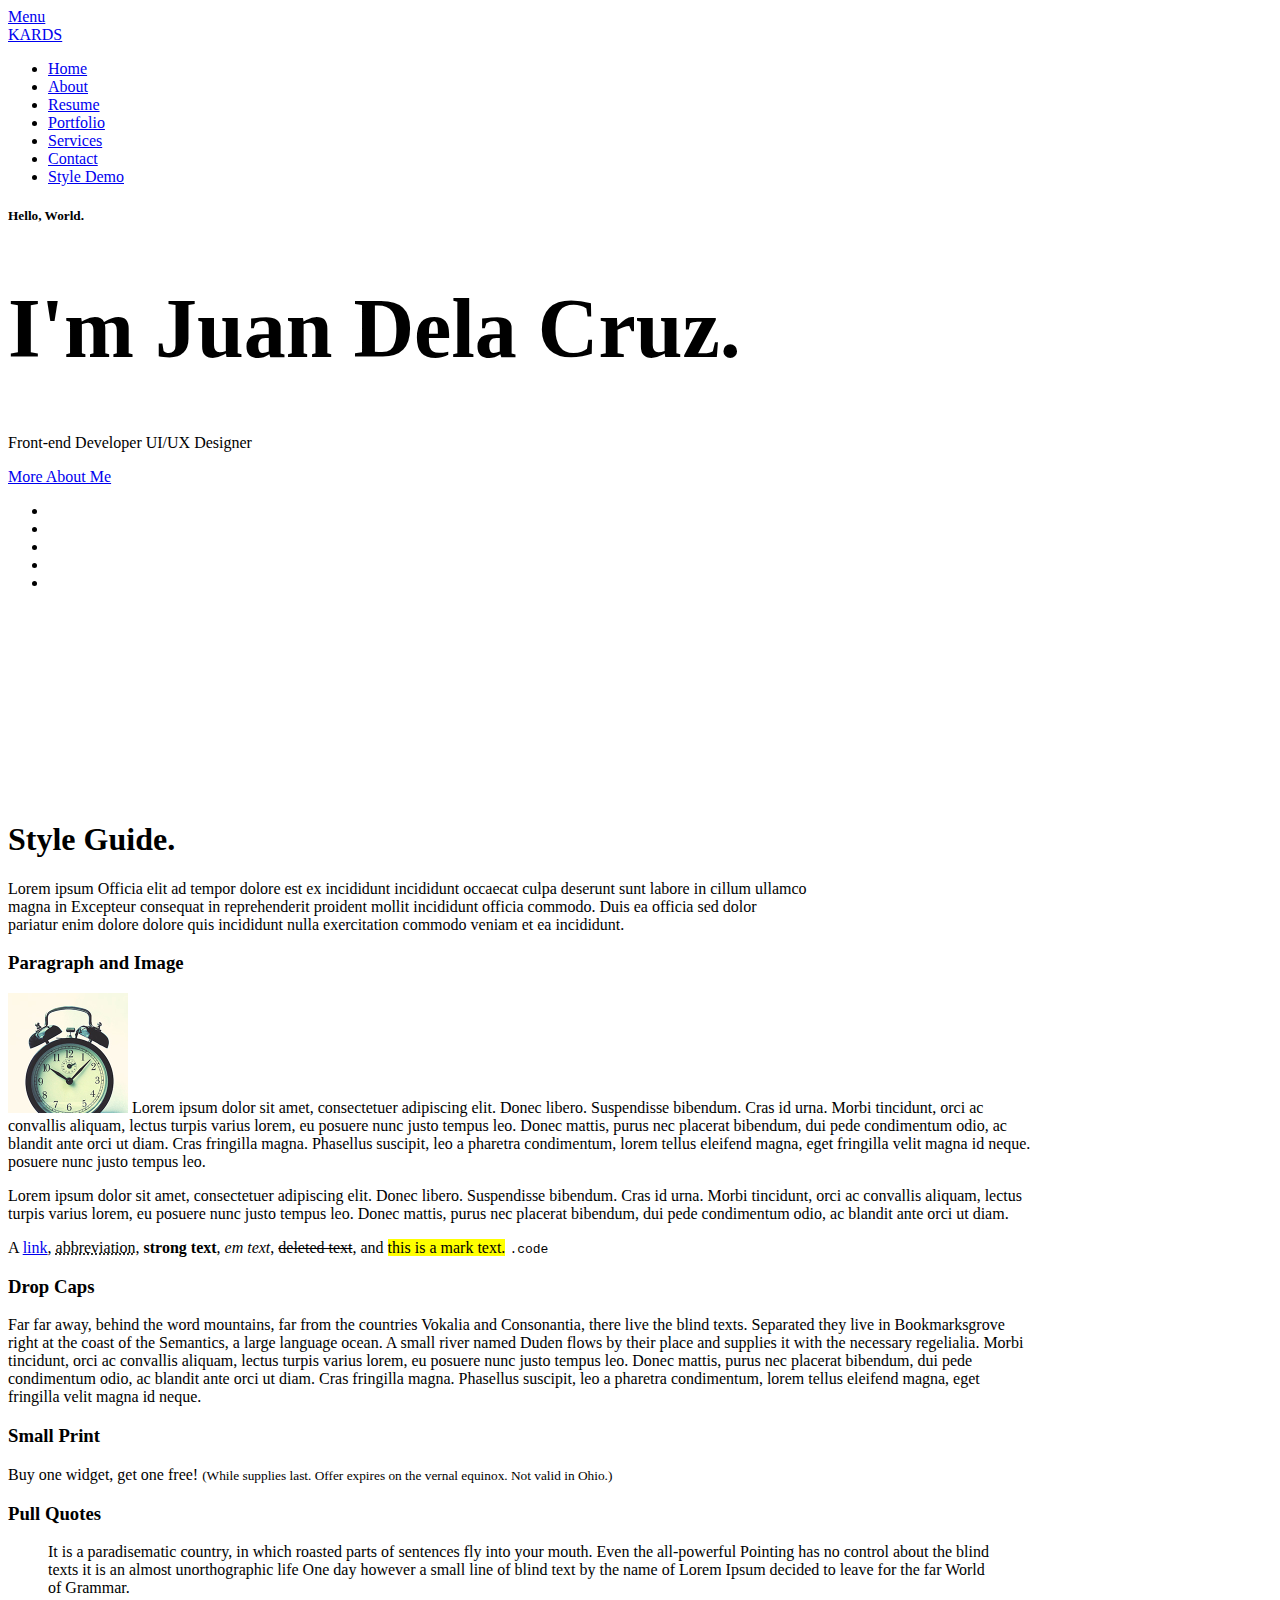
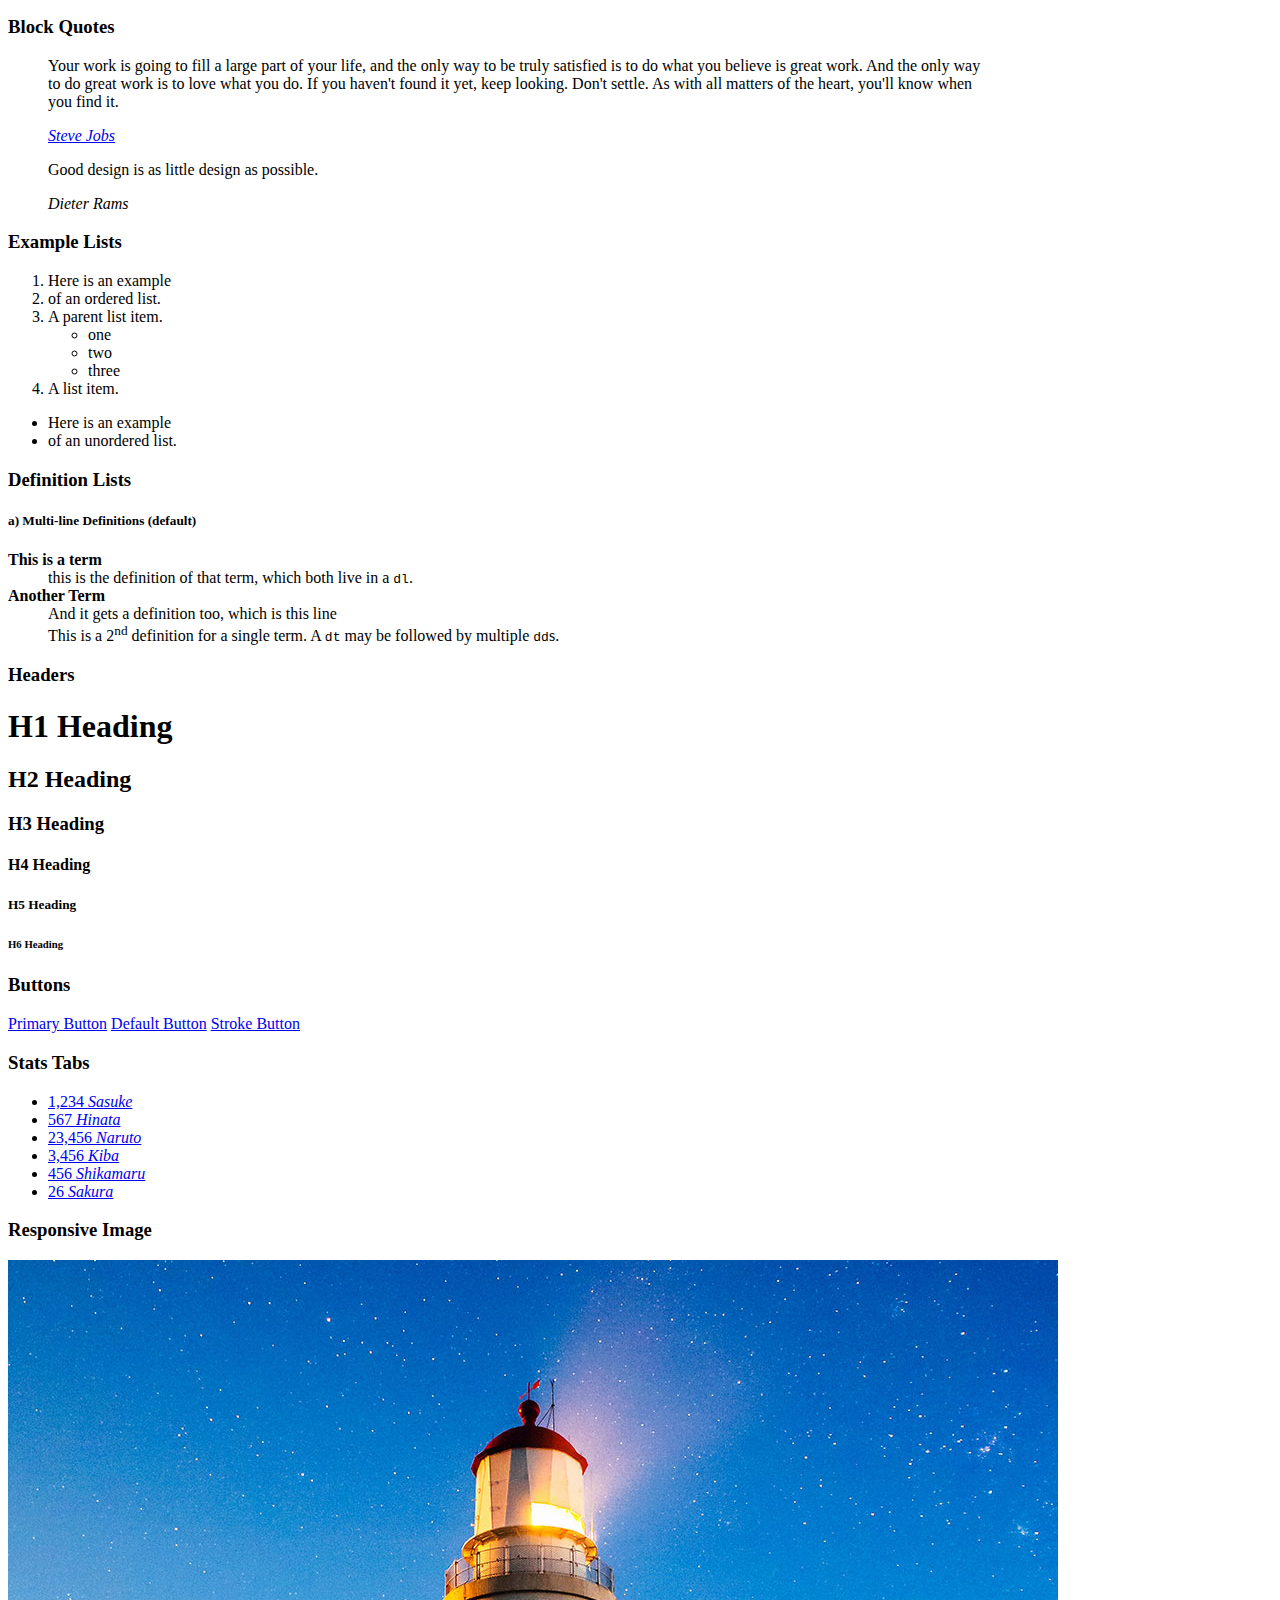
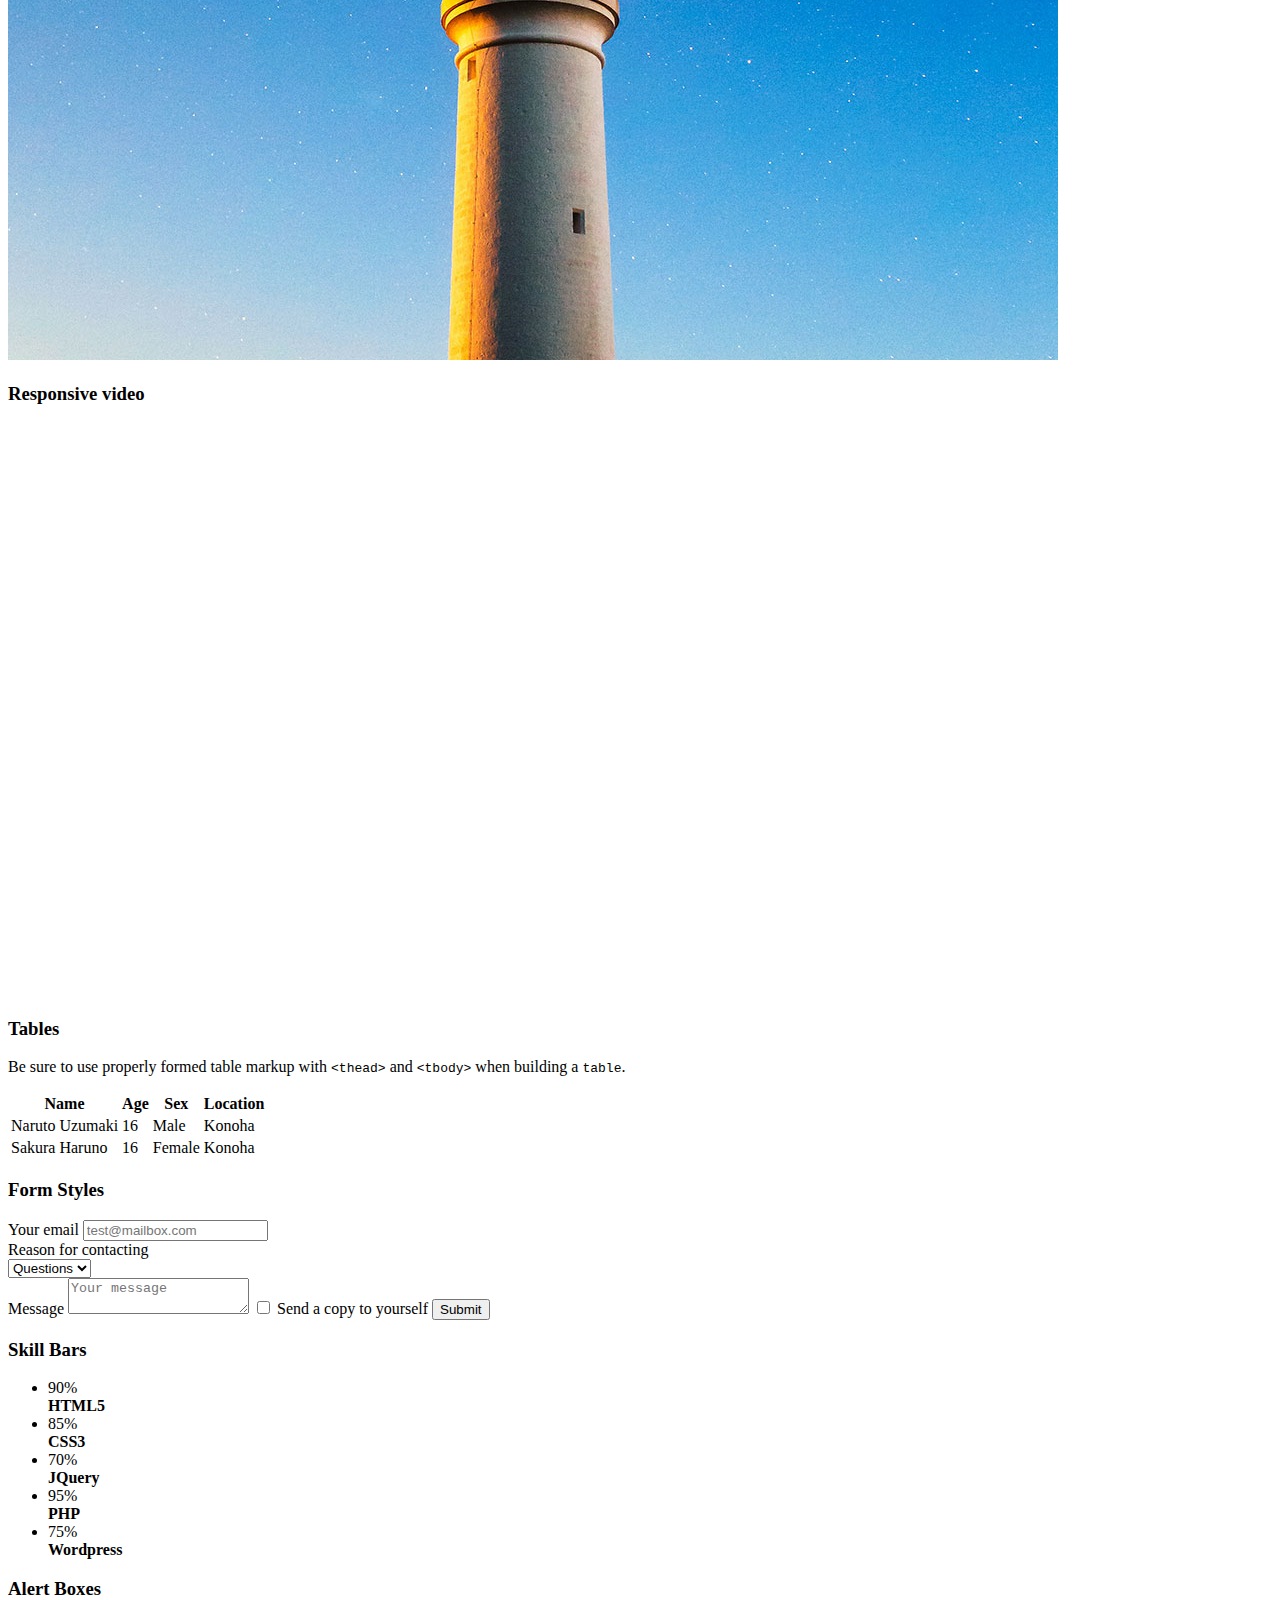
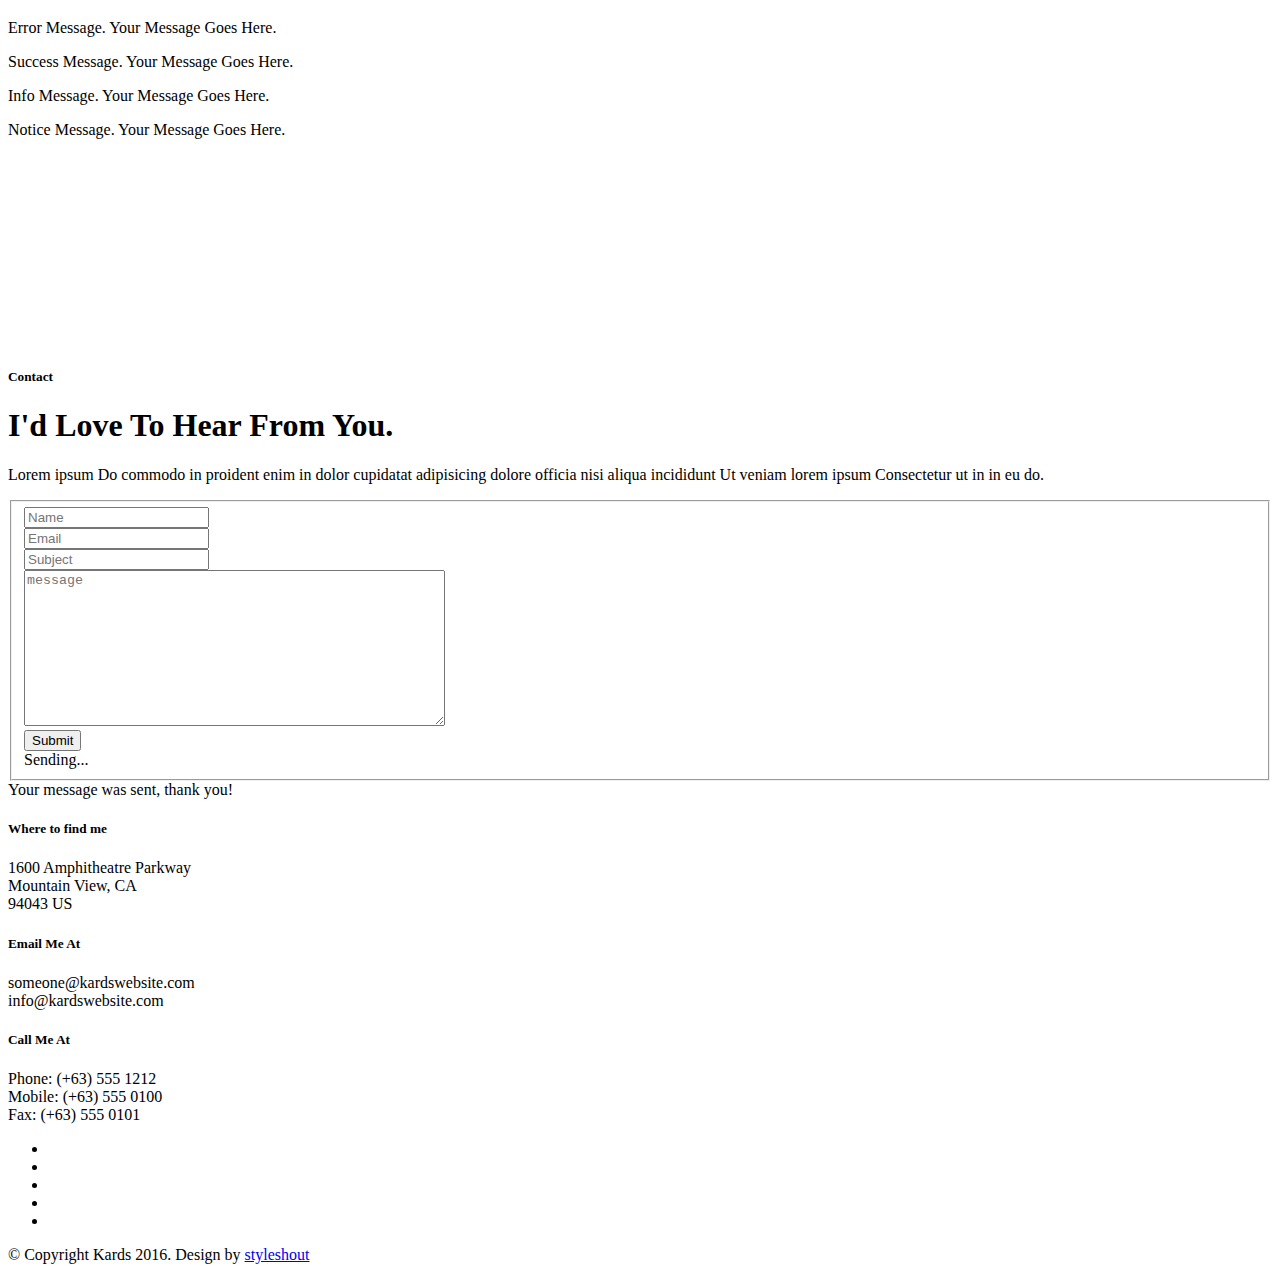
<file: styles.html>
<!DOCTYPE html>
<!--[if IE 8 ]><html class="no-js oldie ie8" lang="en"> <![endif]-->
<!--[if IE 9 ]><html class="no-js oldie ie9" lang="en"> <![endif]-->
<!--[if (gte IE 9)|!(IE)]><!--><html class="no-js" lang="en"> <!--<![endif]-->
<head>

   <!--- basic page needs
   ================================================== -->
   <meta charset="utf-8">
	<title>Style Demo - Kards</title>
	<meta name="description" content="">  
	<meta name="author" content="">

   <!-- mobile specific metas
   ================================================== -->
	<meta name="viewport" content="width=device-width, initial-scale=1, maximum-scale=1">

 	<!-- CSS
   ================================================== -->
   <link rel="stylesheet" href="">  
   <link rel="stylesheet" href="">
   <link rel="stylesheet" href="css/vendor.css">

   <style type="text/css" media="screen">

   	#styles { 
   		background: white;
   		padding-top: 12rem;
   		padding-bottom: 12rem;
   	}
   	#styles .row {
   		max-width: 1024px;
     	}
     	#styles .section-intro {
   		max-width: 800px;
     	}
      	
   </style>       

   <!-- script
   ================================================== -->
	<script src="js/modernizr.js"></script>
	<script src="js/pace.min.js"></script>

   <!-- favicons
	================================================== -->
	<link rel="icon" type="image/png" href="favicon.png">

</head>

<body id="top">

	<!-- header 
   ================================================== -->
   <header>   	
   	<div class="row">

   		<div class="top-bar">
   			<a class="menu-toggle" href="#"><span>Menu</span></a>

	   		<div class="logo">
		         <a href="index.html">KARDS</a>
		      </div>		      

		   	<nav id="main-nav-wrap">
					<ul class="main-navigation">
						<li><a href="index.html#intro" title="">Home</a></li>
						<li><a href="index.html#about" title="">About</a></li>
						<li><a href="index.html#resume" title="">Resume</a></li>
						<li><a href="index.html#portfolio" title="">Portfolio</a></li>
						<li><a href="index.html#services" title="">Services</a></li>					
						<li><a class="smoothscroll"  href="#contact" title="">Contact</a></li>	
						<li><a href="styles.html" title="">Style Demo</a></li>				
					</ul>
				</nav>    		
   		</div> <!-- /top-bar --> 
   		
   	</div> <!-- /row --> 		
   </header> <!-- /header -->

	<!-- intro section
   ================================================== -->
   <section id="intro">   

   	<div class="intro-overlay"></div>	

   	<div class="intro-content">
   		<div class="row">

   			<div class="col-twelve">

	   			<h5>Hello, World.</h5>
	   			<h1>I'm Juan Dela Cruz.</h1>

	   			<p class="intro-position">
	   				<span>Front-end Developer</span>
	   				<span>UI/UX Designer</span> 
	   			</p>

	   			<a class="button stroke smoothscroll" href="#about" title="">More About Me</a>

	   		</div>  
   			
   		</div>   		 		
   	</div> <!-- /intro-content --> 

   	<ul class="intro-social">        
         <li><a href="#"><i class="fa fa-facebook"></i></a></li>
         <li><a href="#"><i class="fa fa-behance"></i></a></li>
         <li><a href="#"><i class="fa fa-twitter"></i></a></li>
         <li><a href="#"><i class="fa fa-dribbble"></i></a></li>
         <li><a href="#"><i class="fa fa-instagram"></i></a></li>
      </ul> <!-- /intro-social -->      	

   </section> <!-- /intro -->


   <!-- Style Demo
   ================================================== -->
   <section id="styles">

   	<div class="row section-intro">

   		<div class="col-twelve">

   			<h1>Style Guide.</h1>

   			<p class="lead">Lorem ipsum Officia elit ad tempor dolore est ex incididunt incididunt occaecat culpa deserunt sunt labore in cillum ullamco magna in Excepteur consequat in reprehenderit proident mollit incididunt officia commodo.
   			Duis ea officia sed dolor pariatur enim dolore dolore quis incididunt nulla exercitation commodo veniam et ea incididunt.</p>   			

   		</div>

     	</div> <!-- /row -->

     	<div class="row">

     		<div class="col-six tab-full">

		      <h3>Paragraph and Image</h3>

		      <p><a href="#"><img width="120" height="120" class="pull-left" alt="sample-image" src="images/sample-image.jpg"></a>
		  		Lorem ipsum dolor sit amet, consectetuer adipiscing elit. Donec libero. Suspendisse bibendum.
		  		Cras id urna. Morbi tincidunt, orci ac convallis aliquam, lectus turpis varius lorem, eu
		  		posuere nunc justo tempus leo. Donec mattis, purus nec placerat bibendum, dui pede condimentum
		  		odio, ac blandit ante orci ut diam. Cras fringilla magna. Phasellus suscipit, leo a pharetra
		  		condimentum, lorem tellus eleifend magna, eget fringilla velit magna id neque.
		  		posuere nunc justo tempus leo. </p>

		  		<p>
		  		Lorem ipsum dolor sit amet, consectetuer adipiscing elit. Donec libero. Suspendisse bibendum.
		  		Cras id urna. Morbi tincidunt, orci ac convallis aliquam, lectus turpis varius lorem, eu
		  		posuere nunc justo tempus leo. Donec mattis, purus nec placerat bibendum, dui pede condimentum
		  		odio, ac blandit ante orci ut diam.	
 			   </p>

            <p>A <a href="#">link</a>,
  			   <abbr title="this really isn't a very good description">abbreviation</abbr>,
  			   <strong>strong text</strong>,
            <em>em text</em>,
  			   <del>deleted text</del>, and
            <mark>this is a mark text.</mark>
            <code>.code</code>
          	</p>

         </div>

         <div class="col-six tab-full">

            <h3>Drop Caps</h3>

	         <p class="drop-cap">Far far away, behind the word mountains, far from the countries Vokalia and Consonantia,
	         there live the blind texts. Separated they live in Bookmarksgrove right at the coast of the
	         Semantics, a large language ocean. A small river named Duden flows by their place and supplies it with the necessary regelialia. Morbi tincidunt, orci ac convallis aliquam, lectus turpis varius lorem, eu	posuere nunc justo tempus leo. Donec mattis, purus nec placerat bibendum, dui pede condimentum odio, ac blandit ante orci ut diam. Cras fringilla magna. Phasellus suscipit, leo a pharetra condimentum, lorem tellus eleifend magna, eget fringilla velit magna id neque.
		  		</p>

		      <h3>Small Print</h3>

		      <p>Buy one widget, get one free!
		  		<small>(While supplies last. Offer expires on the vernal equinox. Not valid in Ohio.)</small>
		  		</p>

		   </div>	         

		</div> <!-- /row -->

		<div class="row">

		  	<div class="col-six tab-full">

		      <h3>Pull Quotes</h3>

		      <aside class="pull-quote">
				   <blockquote>
					   <p>It is a paradisematic country, in which roasted parts of
		            sentences fly into your mouth. Even the all-powerful Pointing has no control about the blind
		            texts it is an almost unorthographic life One day however a small line of blind text by the name
		            of Lorem Ipsum decided to leave for the far World of Grammar.</p>
					</blockquote>
				</aside>

		   </div>

		   <div class="col-six tab-full">

		      <h3>Block Quotes</h3>

		      <blockquote cite="http://where-i-got-my-info-from.com">
				   <p>Your work is going to fill a large part of your life, and the only way to be truly satisfied is
		         to do what you believe is great work. And the only way to do great work is to love what you do.
		         If you haven't found it yet, keep looking. Don't settle. As with all matters of the heart, you'll know when you find it.
		         </p>
		
					<cite>
					   <a href="#">Steve Jobs</a>
					</cite>
			   </blockquote>

		      <blockquote>
		         <p>Good design is as little design as possible.</p>
		         <cite>Dieter Rams</cite>
		      </blockquote>

		   </div>

		</div> <!-- /row -->

		<div class="row half-bottom">

		 	<div class="col-six tab-full">

		      <h3>Example Lists</h3>

		      <ol>
				   <li>Here is an example</li>
				   <li>of an ordered list.</li>
				   <li>A parent list item.
				   	<ul>
				   		<li>one</li>
				   		<li>two</li>
				   		<li>three</li>
				   	</ul>
				   </li>
				   <li>A list item.</li>
			   </ol>

		      <ul class="disc">
				   <li>Here is an example</li>
				   <li>of an unordered list.</li>
			   </ul>	

			   <h3>Definition Lists</h3>	            

		      <h5>a) Multi-line Definitions (default)</h5>

		      <dl>
				   <dt><strong>This is a term</strong></dt>
				      <dd>this is the definition of that term, which both live in a <code>dl</code>.</dd>
				   <dt><strong>Another Term</strong></dt>
				      <dd>And it gets a definition too, which is this line</dd>
				      <dd>This is a 2<sup>nd</sup> definition for a single term. A <code>dt</code> may be followed by multiple <code>dd</code>s.</dd>
			   </dl>

		   </div>

		   <div class="col-six tab-full">		                  

		      <h3>Headers</h3>

		      <h1>H1 Heading</h1>
		      <h2>H2 Heading</h2>
		      <h3>H3 Heading</h3>
		      <h4>H4 Heading</h4>
		      <h5>H5 Heading</h5>
		      <h6>H6 Heading</h6>

		      <h3>Buttons</h3>

		    	<p>
		     		<a class="button button-primary full-width" href="#">Primary Button</a>
		     		<a class="button full-width" href="#">Default Button</a>
		     		<a class="button stroke full-width" href="#">Stroke Button</a>
		     	</p>

		   </div>

		</div> <!-- /row -->

		<div class="row">

		   <div class="col-twelve">

		    	<h3>Stats Tabs</h3>

		      <ul class="stats-tabs">
				   <li><a href="#">1,234 <em>Sasuke</em></a></li>
				   <li><a href="#">567 <em>Hinata</em></a></li>
				   <li><a href="#">23,456 <em>Naruto</em></a></li>
				   <li><a href="#">3,456 <em>Kiba</em></a></li>
				   <li><a href="#">456 <em>Shikamaru</em></a></li>
				   <li><a href="#">26 <em>Sakura</em></a></li>
				</ul>	      		

		   </div>	      	

		</div> <!-- /row -->

		<div class="row half-bottom">

      	<div class="col-six tab-full">

      		<h3>Responsive Image</h3>

      		<p><img src="images/portfolio/modals/m-lighthouse.jpg"></p>

      	</div>

      	<div class="col-six tab-full">

      		<h3>Responsive video</h3>

      		<div class="fluid-video-wrapper">
                  <iframe src="http://player.vimeo.com/video/14592941?title=0&amp;byline=0&amp;portrait=0&amp;color=F64B39" width="500" height="281" frameborder="0" webkitallowfullscreen mozallowfullscreen allowfullscreen></iframe> 
            </div>

      	</div>
      	
      </div> <!-- /row -->

      <div class="row add-bottom">

      	<div class="col-twelve">

      		<h3>Tables</h3>
      		<p>Be sure to use properly formed table markup with <code>&lt;thead&gt;</code> and <code>&lt;tbody&gt;</code> when building a <code>table</code>.</p>

      		<div class="table-responsive">

      			<table>
					  <thead>
					    <tr>
					      <th>Name</th>
					      <th>Age</th>
					      <th>Sex</th>
					      <th>Location</th>					    
					    </tr>
					  </thead>
					  <tbody>
					    <tr>
					      <td>Naruto Uzumaki</td>
					      <td>16</td>
					      <td>Male</td>
					      <td>Konoha</td>					    
					    </tr>
					    <tr>
					      <td>Sakura Haruno</td>
					      <td>16</td>
					      <td>Female</td>
					      <td>Konoha</td>			    
					    </tr>
					  </tbody>
					</table>

      		</div>     		

      	</div>
      	
      </div> <!--row -->

      <div class="row">

		   <div class="col-six tab-full">

		      <h3>Form Styles</h3>

		         <form>
			        	<div>
			         	<label for="sampleInput">Your email</label>
			         	<input class="full-width" type="email" placeholder="test@mailbox.com" id="sampleInput">
			         </div>
			         <div>
			         	<label for="sampleRecipientInput">Reason for contacting</label>
			         	<div class="ss-custom-select">
			         		<select class="full-width" id="sampleRecipientInput">
				           		<option value="Option 1">Questions</option>
				           		<option value="Option 2">Report</option>
				           		<option value="Option 3">Others</option>
				         	</select>
			         	</div>			         	
			         </div>
			       
			       	<label for="exampleMessage">Message</label>
			       	<textarea class="full-width" placeholder="Your message" id="exampleMessage"></textarea>

			        	<label class="add-bottom">
			           	<input type="checkbox">			            
			           	<span class="label-text">Send a copy to yourself</span>
			        	</label>
			       
			        	<input class="button-primary" type="submit" value="Submit">

			      </form>	            

		      </div>

		      <div class="col-six tab-full">

		      		<h3>Skill Bars</h3>

		      		<ul class="skill-bars">
						   <li>
						   	<div class="progress percent90"><span>90%</span></div>
						   	<strong>HTML5</strong>
						   </li>
						   <li>
						   	<div class="progress percent85"><span>85%</span></div>
						   	<strong>CSS3</strong>
						   </li>
						   <li>
						   	<div class="progress percent70"><span>70%</span></div>
						   	<strong>JQuery</strong>
						   </li>
						   <li>
						   	<div class="progress percent95"><span>95%</span></div>
						   	<strong>PHP</strong>
						   </li>
						   <li>

						   	<div class="progress percent75"><span>75%</span></div>
						   	<strong>Wordpress</strong>
						   </li>
		      
						</ul> <!-- /skill-bars -->

			        
			        <h3>Alert Boxes</h3> 
			        
			        <div class="alert-box ss-error hideit">
				        <p>Error Message. Your Message Goes Here.</p>
				        <i class="fa fa-times close"></i>
			        </div><!-- /error -->
			        
			        <div class="alert-box ss-success hideit">
				        <p>Success Message. Your Message Goes Here.</p>
				        <i class="fa fa-times close"></i>
			        </div><!-- /success -->
			        
			        <div class="alert-box ss-info hideit">
				         <p>Info Message. Your Message Goes Here.</p>
				        <i class="fa fa-times close"></i>
			        </div><!-- /info -->
			        
			        <div class="alert-box ss-notice hideit">
				        <p>Notice Message. Your Message Goes Here.</p>
				        <i class="fa fa-times close"></i>
			        </div><!-- /notice -->
			        
			  </div>	         

		</div> <!-- /row -->
		   	
   </section> <!--styles -->	

	
   <!-- contact
   ================================================== -->
	<section id="contact">

		<div class="row section-intro">
   		<div class="col-twelve">

   			<h5>Contact</h5>
   			<h1>I'd Love To Hear From You.</h1>

   			<p class="lead">Lorem ipsum Do commodo in proident enim in dolor cupidatat adipisicing dolore officia nisi aliqua incididunt Ut veniam lorem ipsum Consectetur ut in in eu do.</p>

   		</div> 
   	</div> <!-- /section-intro -->

   	<div class="row contact-form">

   		<div class="col-twelve">

            <!-- form -->
            <form name="contactForm" id="contactForm" method="post" action="">
      			<fieldset>

                  <div class="form-field">
 						   <input name="contactName" type="text" id="contactName" placeholder="Name" value="" minlength="2" required="">
                  </div>
                  <div class="form-field">
	      			   <input name="contactEmail" type="email" id="contactEmail" placeholder="Email" value="" required="">
	               </div>
                  <div class="form-field">
	     				   <input name="contactSubject" type="text" id="contactSubject" placeholder="Subject" value="">
	               </div>                       
                  <div class="form-field">
	                 	<textarea name="contactMessage" id="contactMessage" placeholder="message" rows="10" cols="50" required=""></textarea>
	               </div>                      
                 <div class="form-field">
                     <button class="submitform">Submit</button>
                     <div id="submit-loader">
                        <div class="text-loader">Sending...</div>                             
       				      <div class="s-loader">
								  	<div class="bounce1"></div>
								  	<div class="bounce2"></div>
								  	<div class="bounce3"></div>
								</div>
							</div>
                  </div>

      			</fieldset>
      		</form> <!-- Form End -->

            <!-- contact-warning -->
            <div id="message-warning"></div>            
            <!-- contact-success -->
      		<div id="message-success">
               <i class="fa fa-check"></i>Your message was sent, thank you!<br>
      		</div>

         </div> <!-- /col-twelve -->
   		
   	</div> <!-- /contact-form -->

   	<div class="row contact-info">

   		<div class="col-four tab-full">

   			<div class="icon">
   				<i class="icon-pin"></i>
   			</div>

   			<h5>Where to find me</h5>

   			<p>
            1600 Amphitheatre Parkway<br>
            Mountain View, CA<br>
            94043 US
            </p>

   		</div>

   		<div class="col-four tab-full collapse">

   			<div class="icon">
   				<i class="icon-mail"></i>
   			</div>

   			<h5>Email Me At</h5>

   			<p>someone@kardswebsite.com<br>
			   	info@kardswebsite.com			     
			   </p>

   		</div>

   		<div class="col-four tab-full">

   			<div class="icon">
   				<i class="icon-phone"></i>
   			</div>

   			<h5>Call Me At</h5>

   			<p>Phone: (+63) 555 1212<br>
			   	Mobile: (+63) 555 0100<br>
			     	Fax: (+63) 555 0101
			   </p>

   		</div>
   		
   	</div> <!-- /contact-info -->
		
	</section> <!-- /contact -->


   <!-- footer
   ================================================== -->

   <footer>
     	<div class="row">

     		<div class="col-six tab-full pull-right social">

     			<ul class="footer-social">        
			      <li><a href="#"><i class="fa fa-facebook"></i></a></li>
			      <li><a href="#"><i class="fa fa-behance"></i></a></li>
			      <li><a href="#"><i class="fa fa-twitter"></i></a></li>
			      <li><a href="#"><i class="fa fa-dribbble"></i></a></li>
			      <li><a href="#"><i class="fa fa-instagram"></i></a></li>
			   </ul> 
	      		
	      </div>

      	<div class="col-six tab-full">
	      	<div class="copyright">
		        	<span>© Copyright Kards 2016.</span> 
		        	<span>Design by <a href="http://www.styleshout.com/">styleshout</a></span>	         	
		         </div>		                  
	      	</div>

	      	<div id="go-top">
		         <a class="smoothscroll" title="Back to Top" href="#top"><i class="fa fa-long-arrow-up"></i></a>
		      </div>

      	</div> <!-- /row -->     	
   </footer>    

   <div id="preloader"> 
    	<div id="loader"></div>
   </div> 

   <!-- Java Script
   ================================================== --> 
   <script src="js/jquery-2.1.3.min.js"></script>
   <script src="js/plugins.js"></script>
   <script src="js/main.js"></script>

</body>

</html>
</file>
<file: css/vendor.css>
/**
 * =================================================================== 
 *
 *  Kards v1.0 Vendor/Third Party CSS 
 *  url: styleshout.com
 *  03-01-2016
 *  ------------------------------------------------------------------
 *  TOC:
 *  01. Core Owl Carousel CSS File
 *  02. Magnific Popup CSS
 *
 * =================================================================== 
 */

/* 
 *  01. Core Owl Carousel CSS File
 *	 v1.3.3
 */

/* clearfix */
.owl-carousel .owl-wrapper:after {
	content: ".";
	display: block;
	clear: both;
	visibility: hidden;
	line-height: 0;
	height: 0;
}

/* display none until init */
.owl-carousel {
	display: none;
	position: relative;
	width: 100%;
	-ms-touch-action: pan-y;
}
.owl-carousel .owl-wrapper {
	display: none;
	position: relative;
	-webkit-transform: translate3d(0px, 0px, 0px);
}
.owl-carousel .owl-wrapper-outer {
	overflow: hidden;
	position: relative;
	width: 100%;
}
.owl-carousel .owl-wrapper-outer.autoHeight {
	-webkit-transition: height 500ms ease-in-out;
	-moz-transition: height 500ms ease-in-out;
	-ms-transition: height 500ms ease-in-out;
	-o-transition: height 500ms ease-in-out;
	transition: height 500ms ease-in-out;
}
.owl-carousel .owl-item {
	float: left;
}
.owl-controls .owl-page, .owl-controls .owl-buttons div {
	cursor: pointer;
}
.owl-controls {
	-webkit-user-select: none;
	-khtml-user-select: none;
	-moz-user-select: none;
	-ms-user-select: none;
	user-select: none;
	-webkit-tap-highlight-color: transparent;
}

/* mouse grab icon */
.grabbing {
	cursor: url(grabbing.png) 8 8, move;
}

/* fix */
.owl-carousel .owl-wrapper, .owl-carousel .owl-item {
	-webkit-backface-visibility: hidden;
	-moz-backface-visibility: hidden;
	-ms-backface-visibility: hidden;
	-webkit-transform: translate3d(0, 0, 0);
	-moz-transform: translate3d(0, 0, 0);
	-ms-transform: translate3d(0, 0, 0);
}

/* 
 *  Owl Carousel CSS3 Transitions 
 *  v1.3.2
 */
.owl-origin {
	-webkit-perspective: 1200px;
	-webkit-perspective-origin-x: 50%;
	-webkit-perspective-origin-y: 50%;
	-moz-perspective: 1200px;
	-moz-perspective-origin-x: 50%;
	-moz-perspective-origin-y: 50%;
	perspective: 1200px;
}

/* fade */
.owl-fade-out {
	z-index: 10;
	-webkit-animation: fadeOut .7s both ease;
	-moz-animation: fadeOut .7s both ease;
	animation: fadeOut .7s both ease;
}
.owl-fade-in {
	-webkit-animation: fadeIn .7s both ease;
	-moz-animation: fadeIn .7s both ease;
	animation: fadeIn .7s both ease;
}

/* backSlide */
.owl-backSlide-out {
	-webkit-animation: backSlideOut 1s both ease;
	-moz-animation: backSlideOut 1s both ease;
	animation: backSlideOut 1s both ease;
}
.owl-backSlide-in {
	-webkit-animation: backSlideIn 1s both ease;
	-moz-animation: backSlideIn 1s both ease;
	animation: backSlideIn 1s both ease;
}

/* goDown */
.owl-goDown-out {
	-webkit-animation: scaleToFade .7s ease both;
	-moz-animation: scaleToFade .7s ease both;
	animation: scaleToFade .7s ease both;
}
.owl-goDown-in {
	-webkit-animation: goDown .6s ease both;
	-moz-animation: goDown .6s ease both;
	animation: goDown .6s ease both;
}

/* scaleUp */
.owl-fadeUp-in {
	-webkit-animation: scaleUpFrom .5s ease both;
	-moz-animation: scaleUpFrom .5s ease both;
	animation: scaleUpFrom .5s ease both;
}
.owl-fadeUp-out {
	-webkit-animation: scaleUpTo .5s ease both;
	-moz-animation: scaleUpTo .5s ease both;
	animation: scaleUpTo .5s ease both;
}

/* Keyframes */

/*empty*/
@-webkit-keyframes empty {
	0% {
		opacity: 1;
	}
}
@-moz-keyframes empty {
	0% {
		opacity: 1;
	}
}
@keyframes empty {
	0% {
		opacity: 1;
	}
}
@-webkit-keyframes fadeIn {
	0% {
		opacity: 0;
	}
	100% {
		opacity: 1;
	}
}
@-moz-keyframes fadeIn {
	0% {
		opacity: 0;
	}
	100% {
		opacity: 1;
	}
}
@keyframes fadeIn {
	0% {
		opacity: 0;
	}
	100% {
		opacity: 1;
	}
}
@-webkit-keyframes fadeOut {
	0% {
		opacity: 1;
	}
	100% {
		opacity: 0;
	}
}
@-moz-keyframes fadeOut {
	0% {
		opacity: 1;
	}
	100% {
		opacity: 0;
	}
}
@keyframes fadeOut {
	0% {
		opacity: 1;
	}
	100% {
		opacity: 0;
	}
}
@-webkit-keyframes backSlideOut {
	25% {
		opacity: .5;
		-webkit-transform: translateZ(-500px);
	}
	75% {
		opacity: .5;
		-webkit-transform: translateZ(-500px) translateX(-200%);
	}
	100% {
		opacity: .5;
		-webkit-transform: translateZ(-500px) translateX(-200%);
	}
}
@-moz-keyframes backSlideOut {
	25% {
		opacity: .5;
		-moz-transform: translateZ(-500px);
	}
	75% {
		opacity: .5;
		-moz-transform: translateZ(-500px) translateX(-200%);
	}
	100% {
		opacity: .5;
		-moz-transform: translateZ(-500px) translateX(-200%);
	}
}
@keyframes backSlideOut {
	25% {
		opacity: .5;
		transform: translateZ(-500px);
	}
	75% {
		opacity: .5;
		transform: translateZ(-500px) translateX(-200%);
	}
	100% {
		opacity: .5;
		transform: translateZ(-500px) translateX(-200%);
	}
}
@-webkit-keyframes backSlideIn {
	0%, 25% {
		opacity: .5;
		-webkit-transform: translateZ(-500px) translateX(200%);
	}
	75% {
		opacity: .5;
		-webkit-transform: translateZ(-500px);
	}
	100% {
		opacity: 1;
		-webkit-transform: translateZ(0) translateX(0);
	}
}
@-moz-keyframes backSlideIn {
	0%, 25% {
		opacity: .5;
		-moz-transform: translateZ(-500px) translateX(200%);
	}
	75% {
		opacity: .5;
		-moz-transform: translateZ(-500px);
	}
	100% {
		opacity: 1;
		-moz-transform: translateZ(0) translateX(0);
	}
}
@keyframes backSlideIn {
	0%, 25% {
		opacity: .5;
		transform: translateZ(-500px) translateX(200%);
	}
	75% {
		opacity: .5;
		transform: translateZ(-500px);
	}
	100% {
		opacity: 1;
		transform: translateZ(0) translateX(0);
	}
}
@-webkit-keyframes scaleToFade {
	to {
		opacity: 0;
		-webkit-transform: scale(0.8);
	}
}
@-moz-keyframes scaleToFade {
	to {
		opacity: 0;
		-moz-transform: scale(0.8);
	}
}
@keyframes scaleToFade {
	to {
		opacity: 0;
		transform: scale(0.8);
	}
}
@-webkit-keyframes goDown {
	from {
		-webkit-transform: translateY(-100%);
	}
}
@-moz-keyframes goDown {
	from {
		-moz-transform: translateY(-100%);
	}
}
@keyframes goDown {
	from {
		transform: translateY(-100%);
	}
}
@-webkit-keyframes scaleUpFrom {
	from {
		opacity: 0;
		-webkit-transform: scale(1.5);
	}
}
@-moz-keyframes scaleUpFrom {
	from {
		opacity: 0;
		-moz-transform: scale(1.5);
	}
}
@keyframes scaleUpFrom {
	from {
		opacity: 0;
		transform: scale(1.5);
	}
}
@-webkit-keyframes scaleUpTo {
	to {
		opacity: 0;
		-webkit-transform: scale(1.5);
	}
}
@-moz-keyframes scaleUpTo {
	to {
		opacity: 0;
		-moz-transform: scale(1.5);
	}
}
@keyframes scaleUpTo {
	to {
		opacity: 0;
		transform: scale(1.5);
	}
}


/* 
 *  02. Magnific Popup CSS
 */
.mfp-bg {
	top: 0;
	left: 0;
	width: 100%;
	height: 100%;
	z-index: 1042;
	overflow: hidden;
	position: fixed;
	background: #0b0b0b;
	opacity: 0.8;
	filter: alpha(opacity=80);
}
.mfp-wrap {
	top: 0;
	left: 0;
	width: 100%;
	height: 100%;
	z-index: 1043;
	position: fixed;
	outline: none !important;
	-webkit-backface-visibility: hidden;
}
.mfp-container {
	text-align: center;
	position: absolute;
	width: 100%;
	height: 100%;
	left: 0;
	top: 0;
	padding: 0 8px;
	-webkit-box-sizing: border-box;
	-moz-box-sizing: border-box;
	box-sizing: border-box;
}
.mfp-container:before {
	content: '';
	display: inline-block;
	height: 100%;
	vertical-align: middle;
}
.mfp-align-top .mfp-container:before {
	display: none;
}
.mfp-content {
	position: relative;
	display: inline-block;
	vertical-align: middle;
	margin: 0 auto;
	text-align: left;
	z-index: 1045;
}
.mfp-inline-holder .mfp-content, .mfp-ajax-holder .mfp-content {
	width: 100%;
	cursor: auto;
}
.mfp-ajax-cur {
	cursor: progress;
}
.mfp-zoom-out-cur, .mfp-zoom-out-cur .mfp-image-holder .mfp-close {
	cursor: -moz-zoom-out;
	cursor: -webkit-zoom-out;
	cursor: zoom-out;
}
.mfp-zoom {
	cursor: pointer;
	cursor: -webkit-zoom-in;
	cursor: -moz-zoom-in;
	cursor: zoom-in;
}
.mfp-auto-cursor .mfp-content {
	cursor: auto;
}
.mfp-close, .mfp-arrow, .mfp-preloader, .mfp-counter {
	-webkit-user-select: none;
	-moz-user-select: none;
	user-select: none;
}
.mfp-loading.mfp-figure {
	display: none;
}
.mfp-hide {
	display: none !important;
}
.mfp-preloader {
	color: #CCC;
	position: absolute;
	top: 50%;
	width: auto;
	text-align: center;
	margin-top: -0.8em;
	left: 8px;
	right: 8px;
	z-index: 1044;
}
.mfp-preloader a {
	color: #CCC;
}
.mfp-preloader a:hover {
	color: #FFF;
}
.mfp-s-ready .mfp-preloader {
	display: none;
}
.mfp-s-error .mfp-content {
	display: none;
}
button.mfp-close, button.mfp-arrow {
	overflow: visible;
	cursor: pointer;
	background: transparent;
	border: 0;
	-webkit-appearance: none;
	display: block;
	outline: none;
	padding: 0;
	z-index: 1046;
	-webkit-box-shadow: none;
	box-shadow: none;
}
button::-moz-focus-inner {
	padding: 0;
	border: 0;
}
.mfp-close {
	width: 44px;
	height: 44px;
	line-height: 44px;
	position: absolute;
	right: 0;
	top: 0;
	text-decoration: none;
	text-align: center;
	opacity: 0.65;
	filter: alpha(opacity=65);
	padding: 0 0 18px 10px;
	color: #FFF;
	font-style: normal;
	font-size: 28px;
	font-family: Arial, Baskerville, monospace;
}
.mfp-close:hover, .mfp-close:focus {
	opacity: 1;
	filter: alpha(opacity=100);
}
.mfp-close:active {
	top: 1px;
}
.mfp-close-btn-in .mfp-close {
	color: #333;
}
.mfp-image-holder .mfp-close, .mfp-iframe-holder .mfp-close {
	color: #FFF;
	right: -6px;
	text-align: right;
	padding-right: 6px;
	width: 100%;
}
.mfp-counter {
	position: absolute;
	top: 0;
	right: 0;
	color: #CCC;
	font-size: 12px;
	line-height: 18px;
	white-space: nowrap;
}
.mfp-arrow {
	position: absolute;
	opacity: 0.65;
	filter: alpha(opacity=65);
	margin: 0;
	top: 50%;
	margin-top: -55px;
	padding: 0;
	width: 90px;
	height: 110px;
	-webkit-tap-highlight-color: transparent;
}
.mfp-arrow:active {
	margin-top: -54px;
}
.mfp-arrow:hover, .mfp-arrow:focus {
	opacity: 1;
	filter: alpha(opacity=100);
}
.mfp-arrow:before, .mfp-arrow:after, .mfp-arrow .mfp-b, .mfp-arrow .mfp-a {
	content: '';
	display: block;
	width: 0;
	height: 0;
	position: absolute;
	left: 0;
	top: 0;
	margin-top: 35px;
	margin-left: 35px;
	border: medium inset transparent;
}
.mfp-arrow:after, .mfp-arrow .mfp-a {
	border-top-width: 13px;
	border-bottom-width: 13px;
	top: 8px;
}
.mfp-arrow:before, .mfp-arrow .mfp-b {
	border-top-width: 21px;
	border-bottom-width: 21px;
	opacity: 0.7;
}
.mfp-arrow-left {
	left: 0;
}
.mfp-arrow-left:after, .mfp-arrow-left .mfp-a {
	border-right: 17px solid #FFF;
	margin-left: 31px;
}
.mfp-arrow-left:before, .mfp-arrow-left .mfp-b {
	margin-left: 25px;
	border-right: 27px solid #3F3F3F;
}
.mfp-arrow-right {
	right: 0;
}
.mfp-arrow-right:after, .mfp-arrow-right .mfp-a {
	border-left: 17px solid #FFF;
	margin-left: 39px;
}
.mfp-arrow-right:before, .mfp-arrow-right .mfp-b {
	border-left: 27px solid #3F3F3F;
}
.mfp-iframe-holder {
	padding-top: 40px;
	padding-bottom: 40px;
}
.mfp-iframe-holder .mfp-content {
	line-height: 0;
	width: 100%;
	max-width: 900px;
}
.mfp-iframe-holder .mfp-close {
	top: -40px;
}
.mfp-iframe-scaler {
	width: 100%;
	height: 0;
	overflow: hidden;
	padding-top: 56.25%;
}
.mfp-iframe-scaler iframe {
	position: absolute;
	display: block;
	top: 0;
	left: 0;
	width: 100%;
	height: 100%;
	box-shadow: 0 0 8px rgba(0, 0, 0, 0.6);
	background: #000;
}

/* Main image in popup */
img.mfp-img {
	width: auto;
	max-width: 100%;
	height: auto;
	display: block;
	line-height: 0;
	-webkit-box-sizing: border-box;
	-moz-box-sizing: border-box;
	box-sizing: border-box;
	padding: 40px 0 40px;
	margin: 0 auto;
}

/* The shadow behind the image */
.mfp-figure {
	line-height: 0;
}
.mfp-figure:after {
	content: '';
	position: absolute;
	left: 0;
	top: 40px;
	bottom: 40px;
	display: block;
	right: 0;
	width: auto;
	height: auto;
	z-index: -1;
	box-shadow: 0 0 8px rgba(0, 0, 0, 0.6);
	background: #444;
}
.mfp-figure small {
	color: #BDBDBD;
	display: block;
	font-size: 12px;
	line-height: 14px;
}
.mfp-figure figure {
	margin: 0;
}
.mfp-bottom-bar {
	margin-top: -36px;
	position: absolute;
	top: 100%;
	left: 0;
	width: 100%;
	cursor: auto;
}
.mfp-title {
	text-align: left;
	line-height: 18px;
	color: #F3F3F3;
	word-wrap: break-word;
	padding-right: 36px;
}
.mfp-image-holder .mfp-content {
	max-width: 100%;
}
.mfp-gallery .mfp-image-holder .mfp-figure {
	cursor: pointer;
}
@media screen and (max-width:800px) and (orientation:landscape), screen and (max-height:300px) {

	/**
	     * Remove all paddings around the image on small screen
	     */
	.mfp-img-mobile .mfp-image-holder {
		padding-left: 0;
		padding-right: 0;
	}
	.mfp-img-mobile img.mfp-img {
		padding: 0;
	}
	.mfp-img-mobile .mfp-figure:after {
		top: 0;
		bottom: 0;
	}
	.mfp-img-mobile .mfp-figure small {
		display: inline;
		margin-left: 5px;
	}
	.mfp-img-mobile .mfp-bottom-bar {
		background: rgba(0, 0, 0, 0.6);
		bottom: 0;
		margin: 0;
		top: auto;
		padding: 3px 5px;
		position: fixed;
		-webkit-box-sizing: border-box;
		-moz-box-sizing: border-box;
		box-sizing: border-box;
	}
	.mfp-img-mobile .mfp-bottom-bar:empty {
		padding: 0;
	}
	.mfp-img-mobile .mfp-counter {
		right: 5px;
		top: 3px;
	}
	.mfp-img-mobile .mfp-close {
		top: 0;
		right: 0;
		width: 35px;
		height: 35px;
		line-height: 35px;
		background: rgba(0, 0, 0, 0.6);
		position: fixed;
		text-align: center;
		padding: 0;
	}
}
@media all and (max-width:900px) {
	.mfp-arrow {
		-webkit-transform: scale(0.75);
		transform: scale(0.75);
	}
	.mfp-arrow-left {
		-webkit-transform-origin: 0;
		transform-origin: 0;
	}
	.mfp-arrow-right {
		-webkit-transform-origin: 100%;
		transform-origin: 100%;
	}
	.mfp-container {
		padding-left: 6px;
		padding-right: 6px;
	}
}
.mfp-ie7 .mfp-img {
	padding: 0;
}
.mfp-ie7 .mfp-bottom-bar {
	width: 600px;
	left: 50%;
	margin-left: -300px;
	margin-top: 5px;
	padding-bottom: 5px;
}
.mfp-ie7 .mfp-container {
	padding: 0;
}
.mfp-ie7 .mfp-content {
	padding-top: 44px;
}
.mfp-ie7 .mfp-close {
	top: 0;
	right: 0;
	padding-top: 0;
}

/*# sourceMappingURL=vendor.css.map */
</file>
